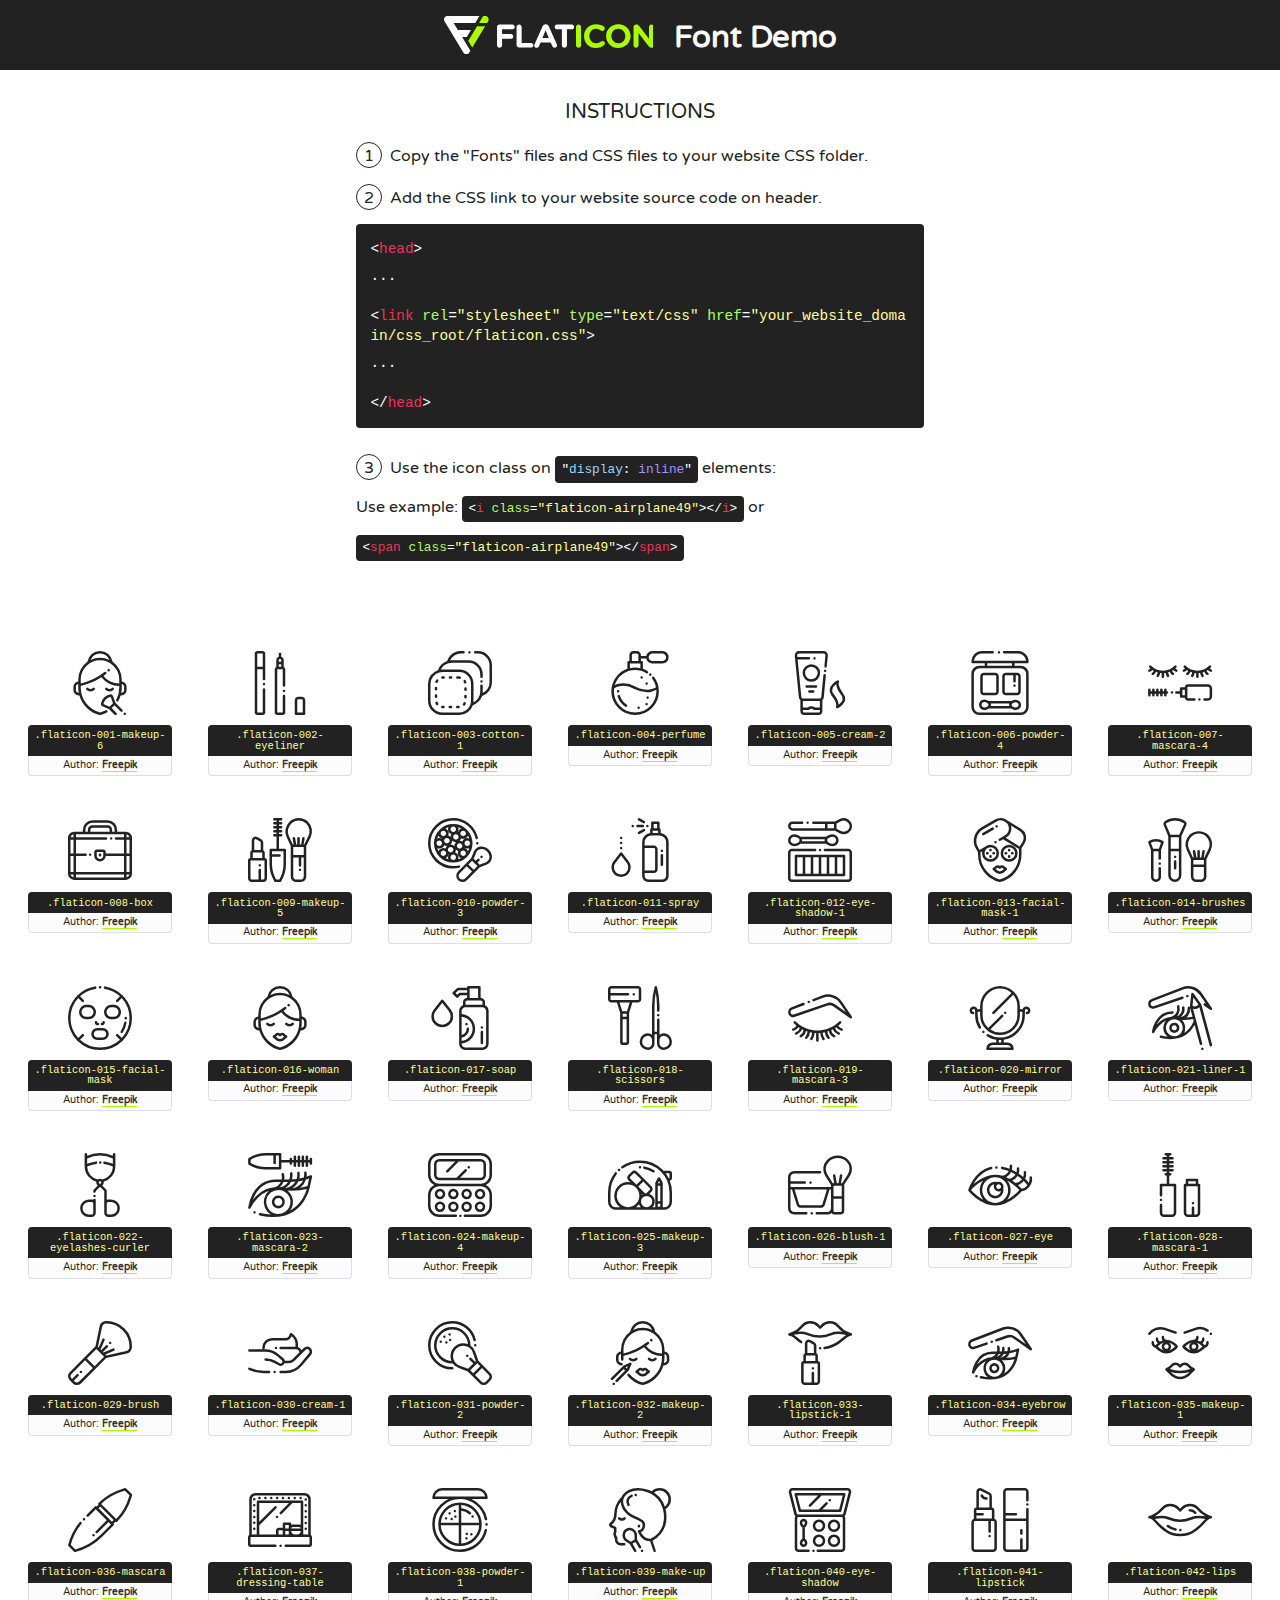
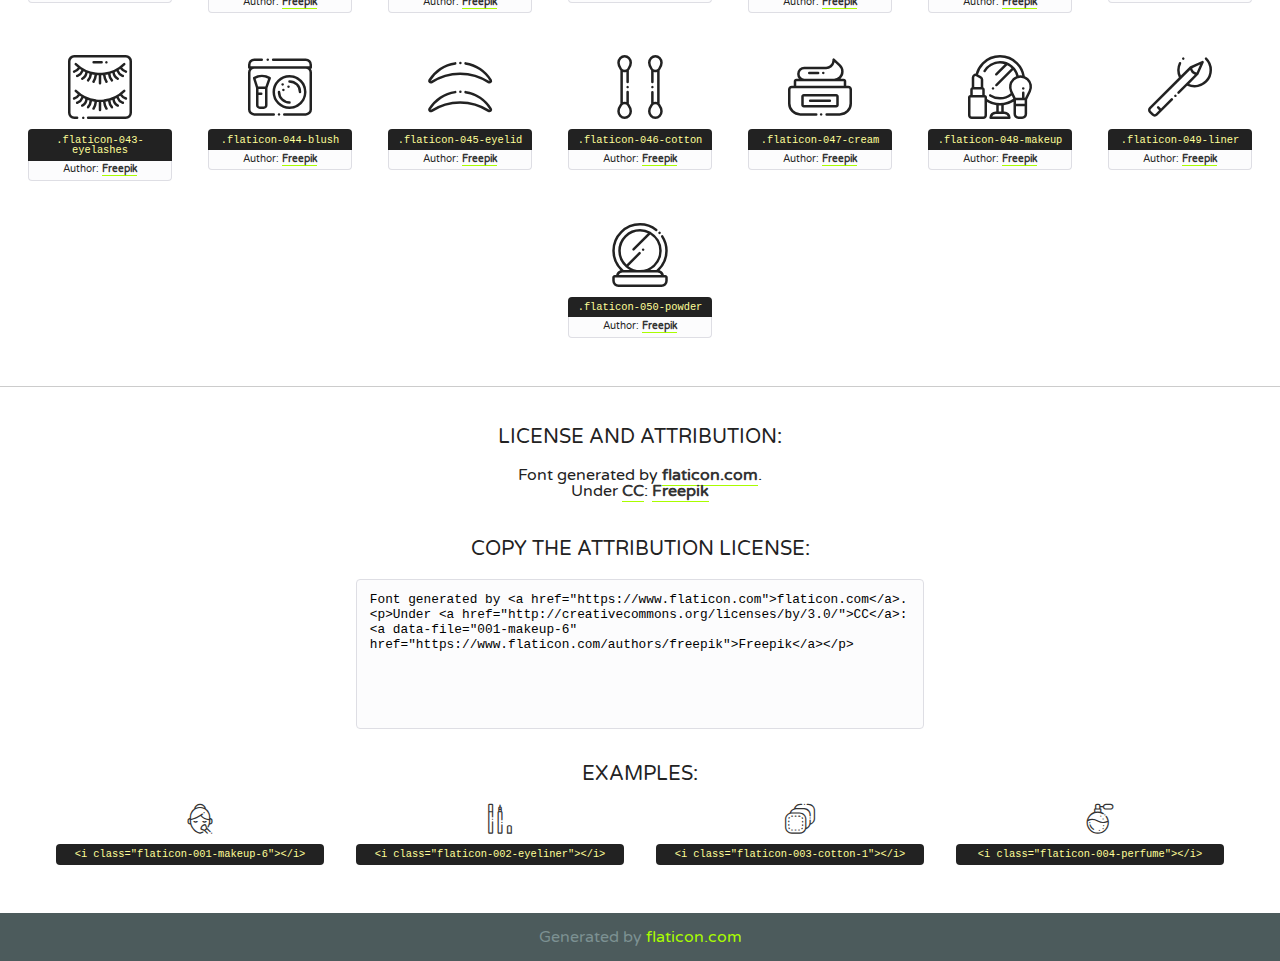
<file: ICONS FONT/flaticon.html>
<!DOCTYPE html>
<!--
  Flaticon icon font: Flaticon
  Creation date: 13/07/2018 08:37
-->
<html>
<!DOCTYPE html>
<html>

<head>
    <title>Flaticon WebFont</title>
    <link href="http://fonts.googleapis.com/css?family=Varela+Round" rel="stylesheet" type="text/css" />
    <link rel="stylesheet" type="text/css" href="flaticon.css">
    <meta charset="UTF-8">
    <style>
    html, body, div, span, applet, object, iframe,
    h1, h2, h3, h4, h5, h6, p, blockquote, pre,
    a, abbr, acronym, address, big, cite, code,
    del, dfn, em, img, ins, kbd, q, s, samp,
    small, strike, strong, sub, sup, tt, var,
    b, u, i, center,
    dl, dt, dd, ol, ul, li,
    fieldset, form, label, legend,
    table, caption, tbody, tfoot, thead, tr, th, td,
    article, aside, canvas, details, embed, 
    figure, figcaption, footer, header, hgroup, 
    menu, nav, output, ruby, section, summary,
    time, mark, audio, video {
        margin: 0;
        padding: 0;
        border: 0;
        font-size: 100%;
        font: inherit;
        vertical-align: baseline;
    }
    /* HTML5 display-role reset for older browsers */
    article, aside, details, figcaption, figure, 
    footer, header, hgroup, menu, nav, section {
        display: block;
    }
    body {
        line-height: 1;
    }
    ol, ul {
        list-style: none;
    }
    blockquote, q {
        quotes: none;
    }
    blockquote:before, blockquote:after,
    q:before, q:after {
        content: '';
        content: none;
    }
    table {
        border-collapse: collapse;
        border-spacing: 0;
    }
    body {
        font-family: 'Varela Round', Helvetica, Arial, sans-serif;
        font-size: 16px;
        color: #222;
    }
    a {
        color: #333;
        border-bottom: 1px solid #a9fd00;
        font-weight: bold;
        text-decoration: none;
    }
    * {
        -moz-box-sizing: border-box;
        -webkit-box-sizing: border-box;
        box-sizing: border-box;
        margin: 0;
        padding: 0;
    }
    [class^="flaticon-"]:before, [class*=" flaticon-"]:before, [class^="flaticon-"]:after, [class*=" flaticon-"]:after {
        font-family: Flaticon;
        font-size: 30px;
        font-style: normal;
        margin-left: 20px;
        color: #333;
    }
    .wrapper {
        max-width: 600px;
        margin: auto;
        padding: 0 1em;
    }
    .title {
        font-size: 1.25em;
        text-align: center;
        margin-bottom: 1em;
        text-transform: uppercase;
    }
    header {
        text-align: center;
        background-color: #222;
        color: #fff;
        padding: 1em;
    }
    header .logo {
        width: 210px;
        height: 38px;
        display: inline-block;
        vertical-align: middle;
        margin-right: 1em;
        border: none;
    }
    header strong {
        font-size: 1.95em;
        font-weight: bold;
        vertical-align: middle;
        margin-top: 5px;
        display: inline-block;
    }
    .demo {
        margin: 2em auto;
        line-height: 1.25em;
    }
    .demo ul li {
        margin-bottom: 1em;
    }
    .demo ul li .num {
        color: #222;
        border-radius: 20px;
        display: inline-block;
        width: 26px;
        padding: 3px;
        height: 26px;
        text-align: center;
        margin-right: 0.5em;
        border: 1px solid #222;
    }
    .demo ul li code {
        background-color: #222;
        border-radius: 4px;
        padding: 0.25em 0.5em;
        display: inline-block;
        color: #fff;
        font-family: Consolas,Monaco,Lucida Console,Liberation Mono,DejaVu Sans Mono,Bitstream Vera Sans Mono,Courier New, monospace;
        font-weight: lighter;
        margin-top: 1em;
        font-size: 0.8em;
        word-break: break-all;
    }
    .demo ul li code.big {
        padding: 1em;
        font-size: 0.9em;
    }
    .demo ul li code .red {
        color: #EF3159;
    }
    .demo ul li code .green {
        color: #ACFF65;
    }
    .demo ul li code .yellow {
        color: #FFFF99;
    }
    .demo ul li code .blue {
        color: #99D3FF;
    }
    .demo ul li code .purple {
        color: #A295FF;
    }
    .demo ul li code .dots {
        margin-top: 0.5em;
        display: block;
    }
    #glyphs {
        border-bottom: 1px solid #ccc;
        padding: 2em 0;
        text-align: center;
    }
    .glyph {
        display: inline-block;
        width: 9em;
        margin: 1em;
        text-align: center;
        vertical-align: top;
        background: #FFF;
    }
    .glyph .glyph-icon {
        padding: 10px;
        display: block;
        font-family:"Flaticon";
        font-size: 64px;
        line-height: 1;
    }
    .glyph .glyph-icon:before {
        font-size: 64px;
        color: #222;
        margin-left: 0;
    }
    .class-name {
        font-size: 0.65em;
        background-color: #222;
        color: #fff;
        border-radius: 4px 4px 0 0;
        padding: 0.5em;
        color: #FFFF99;
        font-family: Consolas,Monaco,Lucida Console,Liberation Mono,DejaVu Sans Mono,Bitstream Vera Sans Mono,Courier New, monospace;
    }
    .author-name {
        font-size: 0.6em;
        background-color: #fcfcfd;
        border: 1px solid #DEDEE4;
        border-top: 0;
        border-radius: 0 0 4px 4px;
        padding: 0.5em;
    }
    .class-name:last-child {
        font-size: 10px;
        color:#888;
    }
    .class-name:last-child a {
        font-size: 10px;
        color:#555;
    }
    .class-name:last-child a:hover {
        color:#a9fd00;
    }
    .glyph > input {
        display: block;
        width: 100px;
        margin: 5px auto;
        text-align: center;
        font-size: 12px;
        cursor: text;
    }
    .glyph > input.icon-input {
        font-family:"Flaticon";
        font-size: 16px;
        margin-bottom: 10px;
    }
    .attribution .title {
        margin-top: 2em;
    }
    .attribution textarea {
        background-color: #fcfcfd;
        padding: 1em;
        border: none;
        box-shadow: none;
        border: 1px solid #DEDEE4;
        border-radius: 4px;
        resize: none;
        width: 100%;
        height: 150px;
        font-size: 0.8em;
        font-family: Consolas,Monaco,Lucida Console,Liberation Mono,DejaVu Sans Mono,Bitstream Vera Sans Mono,Courier New, monospace;
        -webkit-appearance: none;
    }
    .iconsuse {
        margin: 2em auto;
        text-align: center;
        max-width: 1200px;
    }
    .iconsuse:after {
        content: '';
        display: table;
        clear: both;
    }
    .iconsuse .image {
        float: left;
        width: 25%;
        padding: 0 1em;
    }
    .iconsuse .image p {
        margin-bottom: 1em;
    }
    .iconsuse .image span {
        display: block;
        font-size: 0.65em;
        background-color: #222;
        color: #fff;
        border-radius: 4px;
        padding: 0.5em;
        color: #FFFF99;
        margin-top: 1em;
        font-family: Consolas,Monaco,Lucida Console,Liberation Mono,DejaVu Sans Mono,Bitstream Vera Sans Mono,Courier New, monospace;
    }
    #footer {
        text-align: center;
        background-color: #4C5B5C;
        color: #7c9192;
        padding: 1em;
    }
    #footer a {
        border: none;
        color: #a9fd00;
        font-weight: normal;
    }
    @media (max-width: 960px) {
        .iconsuse .image {
            width: 50%;
        }
    }
    @media (max-width: 560px) {
        .iconsuse .image {
            width: 100%;
        }
    }
    </style>
</head>

<body class="characters-off">

    <header>
        <a href="https://www.flaticon.com" target="_blank" class="logo">
            <svg version="1.1" xmlns="http://www.w3.org/2000/svg" xmlns:xlink="http://www.w3.org/1999/xlink" xmlns:a="http://ns.adobe.com/AdobeSVGViewerExtensions/3.0/" viewBox="0 0 560.875 102.036" enable-background="new 0 0 560.875 102.036" xml:space="preserve">
                <defs>
                </defs>
                <g>
                    <g class="letters">
                        <path fill="#ffffff" d="M141.596,29.675c0-3.777,2.985-6.767,6.764-6.767h34.438c3.426,0,6.15,2.728,6.15,6.15
                        c0,3.43-2.724,6.149-6.15,6.149h-27.674v13.091h23.719c3.429,0,6.151,2.724,6.151,6.15c0,3.43-2.723,6.149-6.151,6.149h-23.719
                        v17.574c0,3.773-2.986,6.761-6.764,6.761c-3.779,0-6.764-2.989-6.764-6.761V29.675z"></path>
                        <path fill="#ffffff" d="M193.844,29.149c0-3.781,2.985-6.767,6.764-6.767c3.776,0,6.763,2.985,6.763,6.767v42.957h25.039
                        c3.426,0,6.149,2.726,6.149,6.153c0,3.425-2.723,6.15-6.149,6.15h-31.802c-3.779,0-6.764-2.986-6.764-6.768V29.149z"></path>
                        <path fill="#ffffff" d="M241.891,75.71l21.438-48.407c1.492-3.341,4.215-5.357,7.906-5.357h0.792
                        c3.686,0,6.323,2.017,7.815,5.357l21.439,48.407c0.436,0.967,0.701,1.845,0.701,2.723c0,3.602-2.809,6.501-6.414,6.501
                        c-3.161,0-5.269-1.845-6.499-4.655l-4.132-9.661h-27.059l-4.301,10.102c-1.144,2.631-3.426,4.214-6.237,4.214
                        c-3.517,0-6.24-2.81-6.24-6.325C241.1,77.64,241.451,76.677,241.891,75.71z M279.932,58.666l-8.521-20.297l-8.526,20.297H279.932
                        z"></path>
                        <path fill="#ffffff" d="M314.864,35.387H301.86c-3.429,0-6.239-2.813-6.239-6.238c0-3.429,2.811-6.24,6.239-6.24h39.533
                        c3.426,0,6.237,2.811,6.237,6.24c0,3.425-2.811,6.238-6.237,6.238h-13.001v42.785c0,3.773-2.99,6.761-6.764,6.761
                        c-3.779,0-6.764-2.989-6.764-6.761V35.387z"></path>
                        <path fill="#A9FD00" d="M352.615,29.149c0-3.781,2.985-6.767,6.767-6.767c3.774,0,6.761,2.985,6.761,6.767v49.024
                        c0,3.773-2.987,6.761-6.761,6.761c-3.781,0-6.767-2.989-6.767-6.761V29.149z"></path>
                        <path fill="#A9FD00" d="M374.132,53.836v-0.179c0-17.481,13.178-31.801,32.065-31.801c9.22,0,15.459,2.458,20.557,6.238
                        c1.402,1.054,2.637,2.985,2.637,5.357c0,3.692-2.985,6.59-6.681,6.59c-1.845,0-3.071-0.702-4.044-1.319
                        c-3.776-2.813-7.729-4.393-12.562-4.393c-10.364,0-17.831,8.611-17.831,19.154v0.173c0,10.542,7.291,19.329,17.831,19.329
                        c5.715,0,9.492-1.756,13.359-4.834c1.049-0.874,2.458-1.491,4.039-1.491c3.429,0,6.325,2.813,6.325,6.236
                        c0,2.106-1.056,3.78-2.282,4.834c-5.539,4.834-12.036,7.733-21.878,7.733C387.572,85.464,374.132,71.493,374.132,53.836z"></path>
                        <path fill="#A9FD00" d="M433.009,53.836v-0.179c0-17.481,13.79-31.801,32.766-31.801c18.981,0,32.592,14.143,32.592,31.628v0.173
                        c0,17.483-13.785,31.807-32.769,31.807C446.625,85.464,433.009,71.32,433.009,53.836z M484.224,53.836v-0.179
                        c0-10.539-7.725-19.326-18.626-19.326c-10.893,0-18.449,8.611-18.449,19.154v0.173c0,10.542,7.73,19.329,18.626,19.329
                        C476.676,72.986,484.224,64.378,484.224,53.836z"></path>
                        <path fill="#A9FD00" d="M506.233,29.321c0-3.774,2.99-6.763,6.767-6.763h1.401c3.252,0,5.183,1.583,7.029,3.953l26.093,34.265
                        V29.059c0-3.692,2.99-6.677,6.681-6.677c3.683,0,6.671,2.985,6.671,6.677v48.934c0,3.78-2.987,6.765-6.764,6.765h-0.436
                        c-3.257,0-5.188-1.581-7.034-3.953l-27.056-35.492v32.944c0,3.687-2.985,6.676-6.678,6.676c-3.683,0-6.673-2.989-6.673-6.676
                        V29.321z"></path>
                    </g>
                    <g class="insignia">
                        <path fill="#ffffff" d="M48.372,56.137h12.517l11.156-18.537H37.186L25.688,18.539h57.825L94.668,0H9.271
                        C5.925,0,2.842,1.801,1.198,4.716c-1.644,2.907-1.593,6.482,0.134,9.343l50.38,83.501c1.678,2.781,4.689,4.476,7.938,4.476
                        c3.246,0,6.257-1.695,7.935-4.476l2.898-4.804L48.372,56.137z"></path>
                        <g class="i">
                            <path fill="#A9FD00" d="M93.575,18.539h0.031v0.004l21.652,0.004l2.705-4.488c1.727-2.861,1.778-6.436,0.133-9.343
                            C116.454,1.801,113.371,0,110.026,0h-5.294L93.575,18.539z"></path>
                            <polygon fill="#A9FD00" points="88.291,27.356 64.725,66.486 75.519,84.404 109.942,27.356"></polygon>
                        </g>
                    </g>
                </g>
            </svg>
        </a>
        <strong>Font Demo</strong>
    </header>


    <section class="demo wrapper">

        <p class="title">Instructions</p>

        <ul>
            <li>
                <span class="num">1</span>Copy the "Fonts" files and CSS files to your website CSS folder.
            </li>
            <li>
                <span class="num">2</span>Add the CSS link to your website source code on header.
                <code class="big">
                    &lt;<span class="red">head</span>&gt;
                    <br/><span class="dots">...</span>
                    <br/>&lt;<span class="red">link</span> <span class="green">rel</span>=<span class="yellow">"stylesheet"</span> <span class="green">type</span>=<span class="yellow">"text/css"</span> <span class="green">href</span>=<span class="yellow">"your_website_domain/css_root/flaticon.css"</span>&gt;
                    <br/><span class="dots">...</span>
                    <br/>&lt;/<span class="red">head</span>&gt;
                </code>
            </li>

            <li>
                <p>
                    <span class="num">3</span>Use the icon class on <code>"<span class="blue">display</span>:<span class="purple"> inline</span>"</code> elements:
                    <br />
                    Use example: <code>&lt;<span class="red">i</span> <span class="green">class</span>=<span class="yellow">&quot;flaticon-airplane49&quot;</span>&gt;&lt;/<span class="red">i</span>&gt;</code> or <code>&lt;<span class="red">span</span> <span class="green">class</span>=<span class="yellow">&quot;flaticon-airplane49&quot;</span>&gt;&lt;/<span class="red">span</span>&gt;</code>
            </li>
        </ul>

    </section>




   <section id="glyphs">          
    
      
        <div class="glyph"><div class="glyph-icon flaticon-001-makeup-6"></div>
            <div class="class-name">.flaticon-001-makeup-6</div>
            <div class="author-name">Author: <a data-file="001-makeup-6" href="https://www.flaticon.com/authors/freepik">Freepik</a> </div> 
        </div>        
        
        <div class="glyph"><div class="glyph-icon flaticon-002-eyeliner"></div>
            <div class="class-name">.flaticon-002-eyeliner</div>
            <div class="author-name">Author: <a data-file="002-eyeliner" href="https://www.flaticon.com/authors/freepik">Freepik</a> </div> 
        </div>        
        
        <div class="glyph"><div class="glyph-icon flaticon-003-cotton-1"></div>
            <div class="class-name">.flaticon-003-cotton-1</div>
            <div class="author-name">Author: <a data-file="003-cotton-1" href="https://www.flaticon.com/authors/freepik">Freepik</a> </div> 
        </div>        
        
        <div class="glyph"><div class="glyph-icon flaticon-004-perfume"></div>
            <div class="class-name">.flaticon-004-perfume</div>
            <div class="author-name">Author: <a data-file="004-perfume" href="https://www.flaticon.com/authors/freepik">Freepik</a> </div> 
        </div>        
        
        <div class="glyph"><div class="glyph-icon flaticon-005-cream-2"></div>
            <div class="class-name">.flaticon-005-cream-2</div>
            <div class="author-name">Author: <a data-file="005-cream-2" href="https://www.flaticon.com/authors/freepik">Freepik</a> </div> 
        </div>        
        
        <div class="glyph"><div class="glyph-icon flaticon-006-powder-4"></div>
            <div class="class-name">.flaticon-006-powder-4</div>
            <div class="author-name">Author: <a data-file="006-powder-4" href="https://www.flaticon.com/authors/freepik">Freepik</a> </div> 
        </div>        
        
        <div class="glyph"><div class="glyph-icon flaticon-007-mascara-4"></div>
            <div class="class-name">.flaticon-007-mascara-4</div>
            <div class="author-name">Author: <a data-file="007-mascara-4" href="https://www.flaticon.com/authors/freepik">Freepik</a> </div> 
        </div>        
        
        <div class="glyph"><div class="glyph-icon flaticon-008-box"></div>
            <div class="class-name">.flaticon-008-box</div>
            <div class="author-name">Author: <a data-file="008-box" href="https://www.flaticon.com/authors/freepik">Freepik</a> </div> 
        </div>        
        
        <div class="glyph"><div class="glyph-icon flaticon-009-makeup-5"></div>
            <div class="class-name">.flaticon-009-makeup-5</div>
            <div class="author-name">Author: <a data-file="009-makeup-5" href="https://www.flaticon.com/authors/freepik">Freepik</a> </div> 
        </div>        
        
        <div class="glyph"><div class="glyph-icon flaticon-010-powder-3"></div>
            <div class="class-name">.flaticon-010-powder-3</div>
            <div class="author-name">Author: <a data-file="010-powder-3" href="https://www.flaticon.com/authors/freepik">Freepik</a> </div> 
        </div>        
        
        <div class="glyph"><div class="glyph-icon flaticon-011-spray"></div>
            <div class="class-name">.flaticon-011-spray</div>
            <div class="author-name">Author: <a data-file="011-spray" href="https://www.flaticon.com/authors/freepik">Freepik</a> </div> 
        </div>        
        
        <div class="glyph"><div class="glyph-icon flaticon-012-eye-shadow-1"></div>
            <div class="class-name">.flaticon-012-eye-shadow-1</div>
            <div class="author-name">Author: <a data-file="012-eye-shadow-1" href="https://www.flaticon.com/authors/freepik">Freepik</a> </div> 
        </div>        
        
        <div class="glyph"><div class="glyph-icon flaticon-013-facial-mask-1"></div>
            <div class="class-name">.flaticon-013-facial-mask-1</div>
            <div class="author-name">Author: <a data-file="013-facial-mask-1" href="https://www.flaticon.com/authors/freepik">Freepik</a> </div> 
        </div>        
        
        <div class="glyph"><div class="glyph-icon flaticon-014-brushes"></div>
            <div class="class-name">.flaticon-014-brushes</div>
            <div class="author-name">Author: <a data-file="014-brushes" href="https://www.flaticon.com/authors/freepik">Freepik</a> </div> 
        </div>        
        
        <div class="glyph"><div class="glyph-icon flaticon-015-facial-mask"></div>
            <div class="class-name">.flaticon-015-facial-mask</div>
            <div class="author-name">Author: <a data-file="015-facial-mask" href="https://www.flaticon.com/authors/freepik">Freepik</a> </div> 
        </div>        
        
        <div class="glyph"><div class="glyph-icon flaticon-016-woman"></div>
            <div class="class-name">.flaticon-016-woman</div>
            <div class="author-name">Author: <a data-file="016-woman" href="https://www.flaticon.com/authors/freepik">Freepik</a> </div> 
        </div>        
        
        <div class="glyph"><div class="glyph-icon flaticon-017-soap"></div>
            <div class="class-name">.flaticon-017-soap</div>
            <div class="author-name">Author: <a data-file="017-soap" href="https://www.flaticon.com/authors/freepik">Freepik</a> </div> 
        </div>        
        
        <div class="glyph"><div class="glyph-icon flaticon-018-scissors"></div>
            <div class="class-name">.flaticon-018-scissors</div>
            <div class="author-name">Author: <a data-file="018-scissors" href="https://www.flaticon.com/authors/freepik">Freepik</a> </div> 
        </div>        
        
        <div class="glyph"><div class="glyph-icon flaticon-019-mascara-3"></div>
            <div class="class-name">.flaticon-019-mascara-3</div>
            <div class="author-name">Author: <a data-file="019-mascara-3" href="https://www.flaticon.com/authors/freepik">Freepik</a> </div> 
        </div>        
        
        <div class="glyph"><div class="glyph-icon flaticon-020-mirror"></div>
            <div class="class-name">.flaticon-020-mirror</div>
            <div class="author-name">Author: <a data-file="020-mirror" href="https://www.flaticon.com/authors/freepik">Freepik</a> </div> 
        </div>        
        
        <div class="glyph"><div class="glyph-icon flaticon-021-liner-1"></div>
            <div class="class-name">.flaticon-021-liner-1</div>
            <div class="author-name">Author: <a data-file="021-liner-1" href="https://www.flaticon.com/authors/freepik">Freepik</a> </div> 
        </div>        
        
        <div class="glyph"><div class="glyph-icon flaticon-022-eyelashes-curler"></div>
            <div class="class-name">.flaticon-022-eyelashes-curler</div>
            <div class="author-name">Author: <a data-file="022-eyelashes-curler" href="https://www.flaticon.com/authors/freepik">Freepik</a> </div> 
        </div>        
        
        <div class="glyph"><div class="glyph-icon flaticon-023-mascara-2"></div>
            <div class="class-name">.flaticon-023-mascara-2</div>
            <div class="author-name">Author: <a data-file="023-mascara-2" href="https://www.flaticon.com/authors/freepik">Freepik</a> </div> 
        </div>        
        
        <div class="glyph"><div class="glyph-icon flaticon-024-makeup-4"></div>
            <div class="class-name">.flaticon-024-makeup-4</div>
            <div class="author-name">Author: <a data-file="024-makeup-4" href="https://www.flaticon.com/authors/freepik">Freepik</a> </div> 
        </div>        
        
        <div class="glyph"><div class="glyph-icon flaticon-025-makeup-3"></div>
            <div class="class-name">.flaticon-025-makeup-3</div>
            <div class="author-name">Author: <a data-file="025-makeup-3" href="https://www.flaticon.com/authors/freepik">Freepik</a> </div> 
        </div>        
        
        <div class="glyph"><div class="glyph-icon flaticon-026-blush-1"></div>
            <div class="class-name">.flaticon-026-blush-1</div>
            <div class="author-name">Author: <a data-file="026-blush-1" href="https://www.flaticon.com/authors/freepik">Freepik</a> </div> 
        </div>        
        
        <div class="glyph"><div class="glyph-icon flaticon-027-eye"></div>
            <div class="class-name">.flaticon-027-eye</div>
            <div class="author-name">Author: <a data-file="027-eye" href="https://www.flaticon.com/authors/freepik">Freepik</a> </div> 
        </div>        
        
        <div class="glyph"><div class="glyph-icon flaticon-028-mascara-1"></div>
            <div class="class-name">.flaticon-028-mascara-1</div>
            <div class="author-name">Author: <a data-file="028-mascara-1" href="https://www.flaticon.com/authors/freepik">Freepik</a> </div> 
        </div>        
        
        <div class="glyph"><div class="glyph-icon flaticon-029-brush"></div>
            <div class="class-name">.flaticon-029-brush</div>
            <div class="author-name">Author: <a data-file="029-brush" href="https://www.flaticon.com/authors/freepik">Freepik</a> </div> 
        </div>        
        
        <div class="glyph"><div class="glyph-icon flaticon-030-cream-1"></div>
            <div class="class-name">.flaticon-030-cream-1</div>
            <div class="author-name">Author: <a data-file="030-cream-1" href="https://www.flaticon.com/authors/freepik">Freepik</a> </div> 
        </div>        
        
        <div class="glyph"><div class="glyph-icon flaticon-031-powder-2"></div>
            <div class="class-name">.flaticon-031-powder-2</div>
            <div class="author-name">Author: <a data-file="031-powder-2" href="https://www.flaticon.com/authors/freepik">Freepik</a> </div> 
        </div>        
        
        <div class="glyph"><div class="glyph-icon flaticon-032-makeup-2"></div>
            <div class="class-name">.flaticon-032-makeup-2</div>
            <div class="author-name">Author: <a data-file="032-makeup-2" href="https://www.flaticon.com/authors/freepik">Freepik</a> </div> 
        </div>        
        
        <div class="glyph"><div class="glyph-icon flaticon-033-lipstick-1"></div>
            <div class="class-name">.flaticon-033-lipstick-1</div>
            <div class="author-name">Author: <a data-file="033-lipstick-1" href="https://www.flaticon.com/authors/freepik">Freepik</a> </div> 
        </div>        
        
        <div class="glyph"><div class="glyph-icon flaticon-034-eyebrow"></div>
            <div class="class-name">.flaticon-034-eyebrow</div>
            <div class="author-name">Author: <a data-file="034-eyebrow" href="https://www.flaticon.com/authors/freepik">Freepik</a> </div> 
        </div>        
        
        <div class="glyph"><div class="glyph-icon flaticon-035-makeup-1"></div>
            <div class="class-name">.flaticon-035-makeup-1</div>
            <div class="author-name">Author: <a data-file="035-makeup-1" href="https://www.flaticon.com/authors/freepik">Freepik</a> </div> 
        </div>        
        
        <div class="glyph"><div class="glyph-icon flaticon-036-mascara"></div>
            <div class="class-name">.flaticon-036-mascara</div>
            <div class="author-name">Author: <a data-file="036-mascara" href="https://www.flaticon.com/authors/freepik">Freepik</a> </div> 
        </div>        
        
        <div class="glyph"><div class="glyph-icon flaticon-037-dressing-table"></div>
            <div class="class-name">.flaticon-037-dressing-table</div>
            <div class="author-name">Author: <a data-file="037-dressing-table" href="https://www.flaticon.com/authors/freepik">Freepik</a> </div> 
        </div>        
        
        <div class="glyph"><div class="glyph-icon flaticon-038-powder-1"></div>
            <div class="class-name">.flaticon-038-powder-1</div>
            <div class="author-name">Author: <a data-file="038-powder-1" href="https://www.flaticon.com/authors/freepik">Freepik</a> </div> 
        </div>        
        
        <div class="glyph"><div class="glyph-icon flaticon-039-make-up"></div>
            <div class="class-name">.flaticon-039-make-up</div>
            <div class="author-name">Author: <a data-file="039-make-up" href="https://www.flaticon.com/authors/freepik">Freepik</a> </div> 
        </div>        
        
        <div class="glyph"><div class="glyph-icon flaticon-040-eye-shadow"></div>
            <div class="class-name">.flaticon-040-eye-shadow</div>
            <div class="author-name">Author: <a data-file="040-eye-shadow" href="https://www.flaticon.com/authors/freepik">Freepik</a> </div> 
        </div>        
        
        <div class="glyph"><div class="glyph-icon flaticon-041-lipstick"></div>
            <div class="class-name">.flaticon-041-lipstick</div>
            <div class="author-name">Author: <a data-file="041-lipstick" href="https://www.flaticon.com/authors/freepik">Freepik</a> </div> 
        </div>        
        
        <div class="glyph"><div class="glyph-icon flaticon-042-lips"></div>
            <div class="class-name">.flaticon-042-lips</div>
            <div class="author-name">Author: <a data-file="042-lips" href="https://www.flaticon.com/authors/freepik">Freepik</a> </div> 
        </div>        
        
        <div class="glyph"><div class="glyph-icon flaticon-043-eyelashes"></div>
            <div class="class-name">.flaticon-043-eyelashes</div>
            <div class="author-name">Author: <a data-file="043-eyelashes" href="https://www.flaticon.com/authors/freepik">Freepik</a> </div> 
        </div>        
        
        <div class="glyph"><div class="glyph-icon flaticon-044-blush"></div>
            <div class="class-name">.flaticon-044-blush</div>
            <div class="author-name">Author: <a data-file="044-blush" href="https://www.flaticon.com/authors/freepik">Freepik</a> </div> 
        </div>        
        
        <div class="glyph"><div class="glyph-icon flaticon-045-eyelid"></div>
            <div class="class-name">.flaticon-045-eyelid</div>
            <div class="author-name">Author: <a data-file="045-eyelid" href="https://www.flaticon.com/authors/freepik">Freepik</a> </div> 
        </div>        
        
        <div class="glyph"><div class="glyph-icon flaticon-046-cotton"></div>
            <div class="class-name">.flaticon-046-cotton</div>
            <div class="author-name">Author: <a data-file="046-cotton" href="https://www.flaticon.com/authors/freepik">Freepik</a> </div> 
        </div>        
        
        <div class="glyph"><div class="glyph-icon flaticon-047-cream"></div>
            <div class="class-name">.flaticon-047-cream</div>
            <div class="author-name">Author: <a data-file="047-cream" href="https://www.flaticon.com/authors/freepik">Freepik</a> </div> 
        </div>        
        
        <div class="glyph"><div class="glyph-icon flaticon-048-makeup"></div>
            <div class="class-name">.flaticon-048-makeup</div>
            <div class="author-name">Author: <a data-file="048-makeup" href="https://www.flaticon.com/authors/freepik">Freepik</a> </div> 
        </div>        
        
        <div class="glyph"><div class="glyph-icon flaticon-049-liner"></div>
            <div class="class-name">.flaticon-049-liner</div>
            <div class="author-name">Author: <a data-file="049-liner" href="https://www.flaticon.com/authors/freepik">Freepik</a> </div> 
        </div>        
        
        <div class="glyph"><div class="glyph-icon flaticon-050-powder"></div>
            <div class="class-name">.flaticon-050-powder</div>
            <div class="author-name">Author: <a data-file="050-powder" href="https://www.flaticon.com/authors/freepik">Freepik</a> </div> 
        </div>        
        

    </section>



    <section class="attribution wrapper"   style="text-align:center;">

      <div class="title">License and attribution:</div><div class="attrDiv">Font generated by <a href="https://www.flaticon.com">flaticon.com</a>. <div><p>Under <a href="http://creativecommons.org/licenses/by/3.0/">CC</a>: <a data-file="001-makeup-6" href="https://www.flaticon.com/authors/freepik">Freepik</a></p>  </div>
      </div>
      <div class="title">Copy the Attribution License:</div>

    <textarea onclick="this.focus();this.select();">Font generated by &lt;a href=&quot;https://www.flaticon.com&quot;&gt;flaticon.com&lt;/a&gt;. <p>Under <a href="http://creativecommons.org/licenses/by/3.0/">CC</a>: <a data-file="001-makeup-6" href="https://www.flaticon.com/authors/freepik">Freepik</a></p>  
     </textarea>

    </section>

    <section class="iconsuse">

          <div class="title">Examples:</div>            
             
            <div class="image">
                <p>
                    <i class="glyph-icon flaticon-001-makeup-6"></i> 
                    <span>&lt;i class=&quot;flaticon-001-makeup-6&quot;&gt;&lt;/i&gt;</span>
                </p>
            </div>
            
            <div class="image">
                <p>
                    <i class="glyph-icon flaticon-002-eyeliner"></i> 
                    <span>&lt;i class=&quot;flaticon-002-eyeliner&quot;&gt;&lt;/i&gt;</span>
                </p>
            </div>
            
            <div class="image">
                <p>
                    <i class="glyph-icon flaticon-003-cotton-1"></i> 
                    <span>&lt;i class=&quot;flaticon-003-cotton-1&quot;&gt;&lt;/i&gt;</span>
                </p>
            </div>
            
            <div class="image">
                <p>
                    <i class="glyph-icon flaticon-004-perfume"></i> 
                    <span>&lt;i class=&quot;flaticon-004-perfume&quot;&gt;&lt;/i&gt;</span>
                </p>
            </div>
                       
        </div>
                            
    </section>

<div id="footer">
    <div>Generated by <a href="https://www.flaticon.com">flaticon.com</a>
    </div>
</div>



</body>
</html>
</file>
<file: ICONS FONT/flaticon.css>
/*
  	Flaticon icon font: Flaticon
  	Creation date: 13/07/2018 08:37
  	*/

@font-face {
  font-family: "Flaticon";
  src: url("./Flaticon.eot");
  src: url("./Flaticon.eot?#iefix") format("embedded-opentype"),
       url("./Flaticon.woff") format("woff"),
       url("./Flaticon.ttf") format("truetype"),
       url("./Flaticon.svg#Flaticon") format("svg");
  font-weight: normal;
  font-style: normal;
}

@media screen and (-webkit-min-device-pixel-ratio:0) {
  @font-face {
    font-family: "Flaticon";
    src: url("./Flaticon.svg#Flaticon") format("svg");
  }
}

[class^="flaticon-"]:before, [class*=" flaticon-"]:before,
[class^="flaticon-"]:after, [class*=" flaticon-"]:after {   
  font-family: Flaticon;
        font-size: 20px;
font-style: normal;
margin-left: 20px;
}

.flaticon-001-makeup-6:before { content: "\f100"; }
.flaticon-002-eyeliner:before { content: "\f101"; }
.flaticon-003-cotton-1:before { content: "\f102"; }
.flaticon-004-perfume:before { content: "\f103"; }
.flaticon-005-cream-2:before { content: "\f104"; }
.flaticon-006-powder-4:before { content: "\f105"; }
.flaticon-007-mascara-4:before { content: "\f106"; }
.flaticon-008-box:before { content: "\f107"; }
.flaticon-009-makeup-5:before { content: "\f108"; }
.flaticon-010-powder-3:before { content: "\f109"; }
.flaticon-011-spray:before { content: "\f10a"; }
.flaticon-012-eye-shadow-1:before { content: "\f10b"; }
.flaticon-013-facial-mask-1:before { content: "\f10c"; }
.flaticon-014-brushes:before { content: "\f10d"; }
.flaticon-015-facial-mask:before { content: "\f10e"; }
.flaticon-016-woman:before { content: "\f10f"; }
.flaticon-017-soap:before { content: "\f110"; }
.flaticon-018-scissors:before { content: "\f111"; }
.flaticon-019-mascara-3:before { content: "\f112"; }
.flaticon-020-mirror:before { content: "\f113"; }
.flaticon-021-liner-1:before { content: "\f114"; }
.flaticon-022-eyelashes-curler:before { content: "\f115"; }
.flaticon-023-mascara-2:before { content: "\f116"; }
.flaticon-024-makeup-4:before { content: "\f117"; }
.flaticon-025-makeup-3:before { content: "\f118"; }
.flaticon-026-blush-1:before { content: "\f119"; }
.flaticon-027-eye:before { content: "\f11a"; }
.flaticon-028-mascara-1:before { content: "\f11b"; }
.flaticon-029-brush:before { content: "\f11c"; }
.flaticon-030-cream-1:before { content: "\f11d"; }
.flaticon-031-powder-2:before { content: "\f11e"; }
.flaticon-032-makeup-2:before { content: "\f11f"; }
.flaticon-033-lipstick-1:before { content: "\f120"; }
.flaticon-034-eyebrow:before { content: "\f121"; }
.flaticon-035-makeup-1:before { content: "\f122"; }
.flaticon-036-mascara:before { content: "\f123"; }
.flaticon-037-dressing-table:before { content: "\f124"; }
.flaticon-038-powder-1:before { content: "\f125"; }
.flaticon-039-make-up:before { content: "\f126"; }
.flaticon-040-eye-shadow:before { content: "\f127"; }
.flaticon-041-lipstick:before { content: "\f128"; }
.flaticon-042-lips:before { content: "\f129"; }
.flaticon-043-eyelashes:before { content: "\f12a"; }
.flaticon-044-blush:before { content: "\f12b"; }
.flaticon-045-eyelid:before { content: "\f12c"; }
.flaticon-046-cotton:before { content: "\f12d"; }
.flaticon-047-cream:before { content: "\f12e"; }
.flaticon-048-makeup:before { content: "\f12f"; }
.flaticon-049-liner:before { content: "\f130"; }
.flaticon-050-powder:before { content: "\f131"; }
</file>
